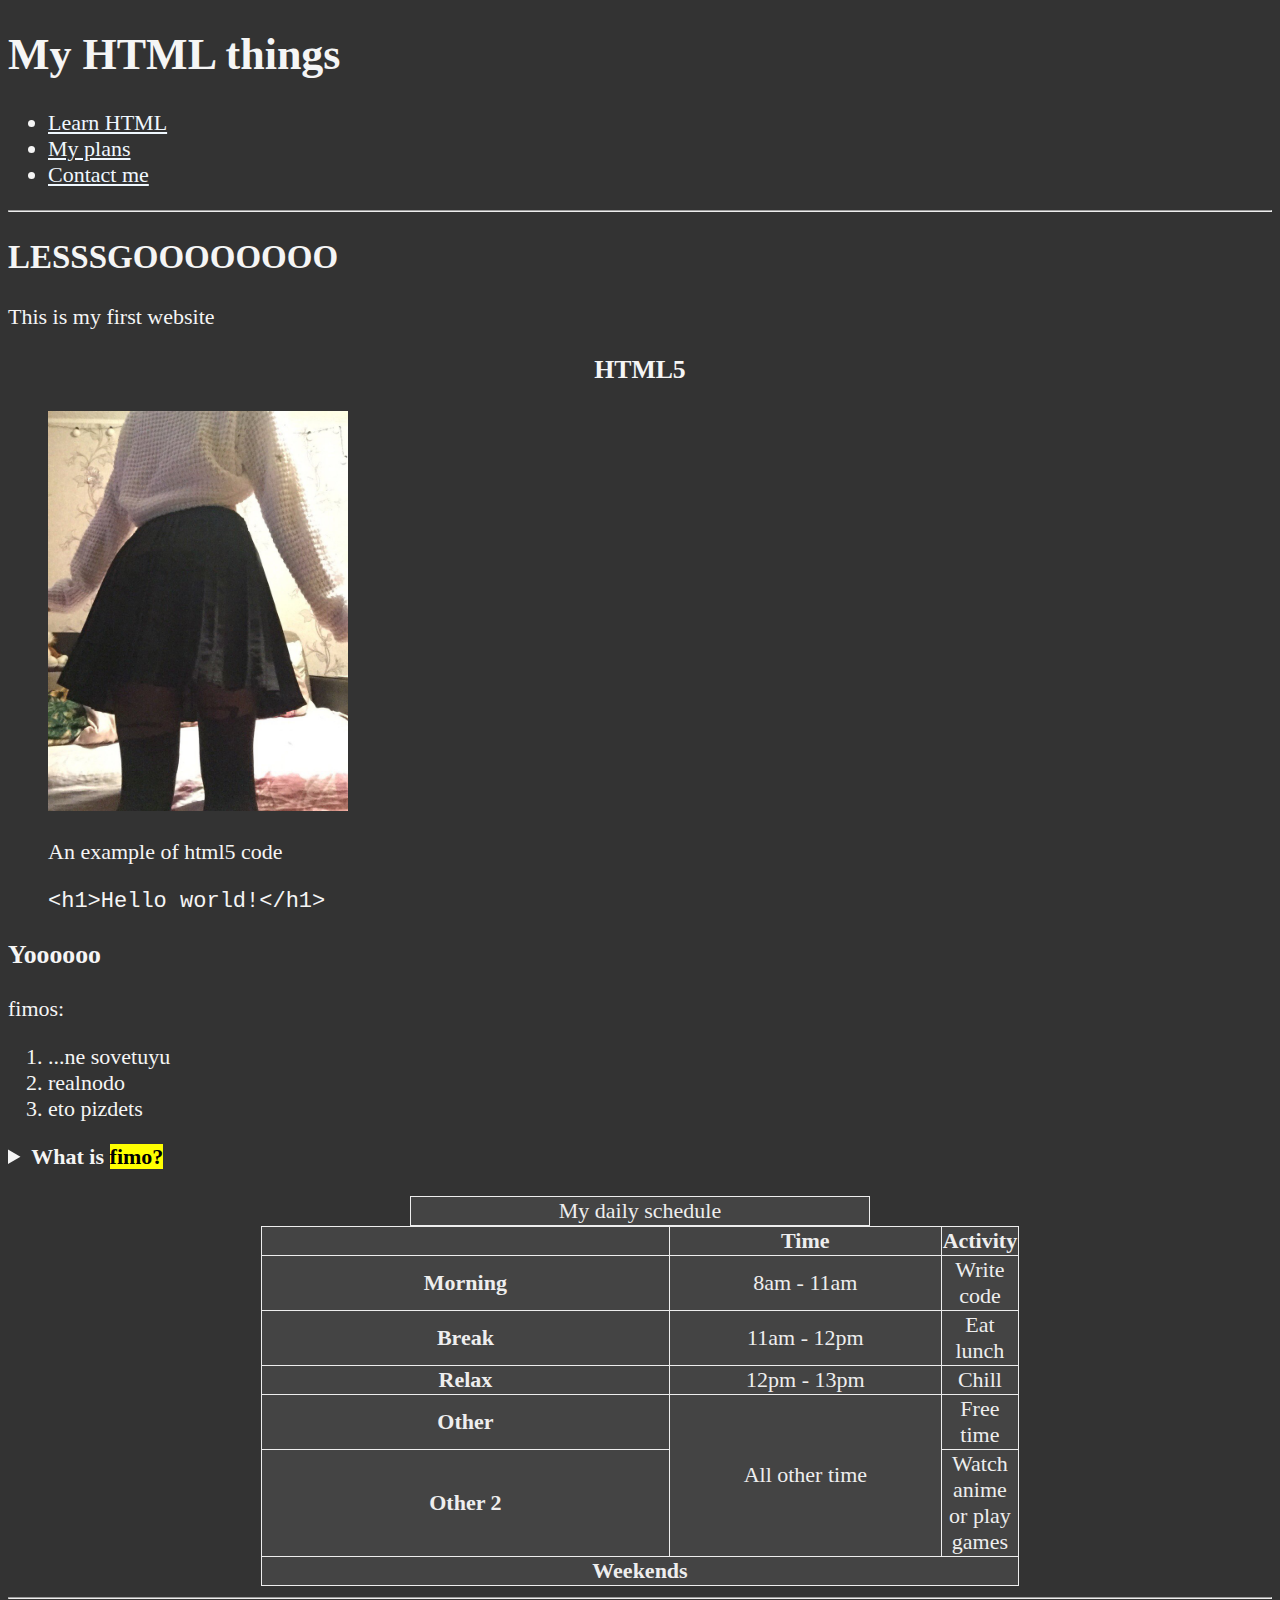
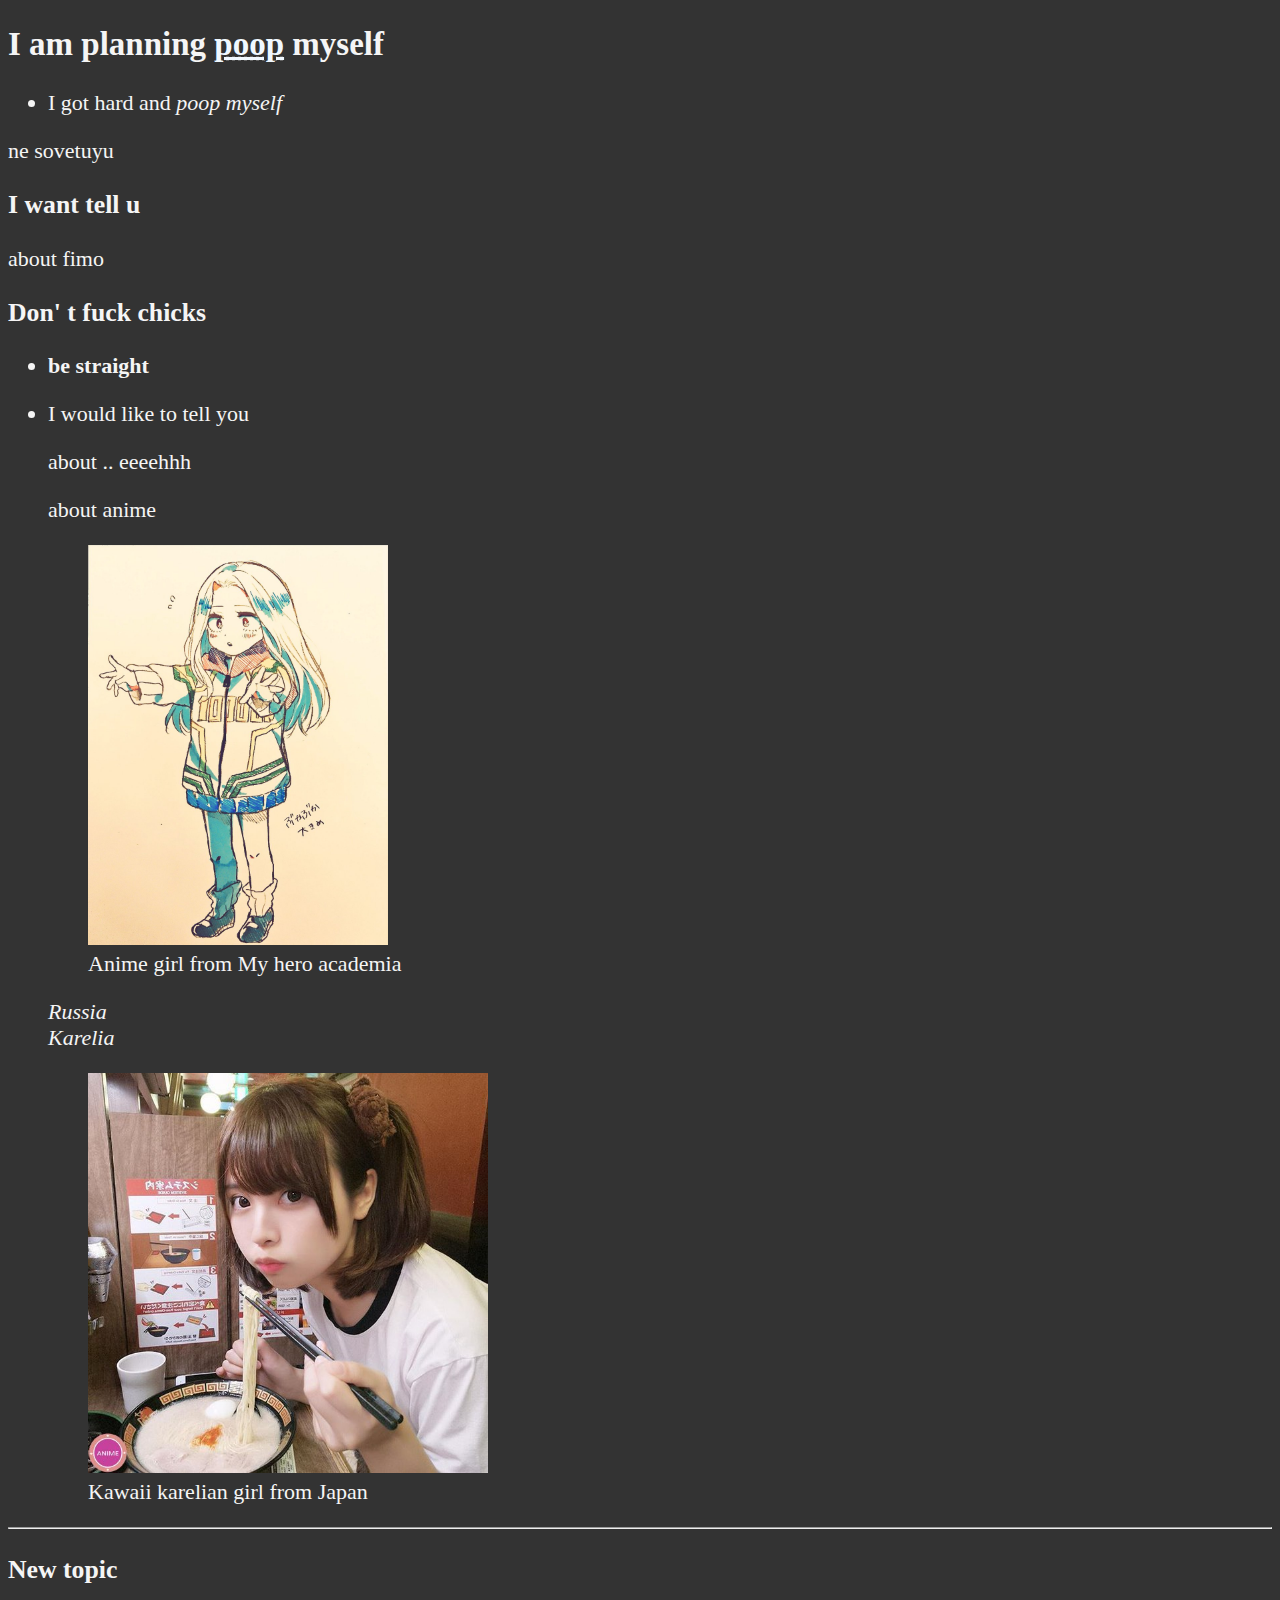
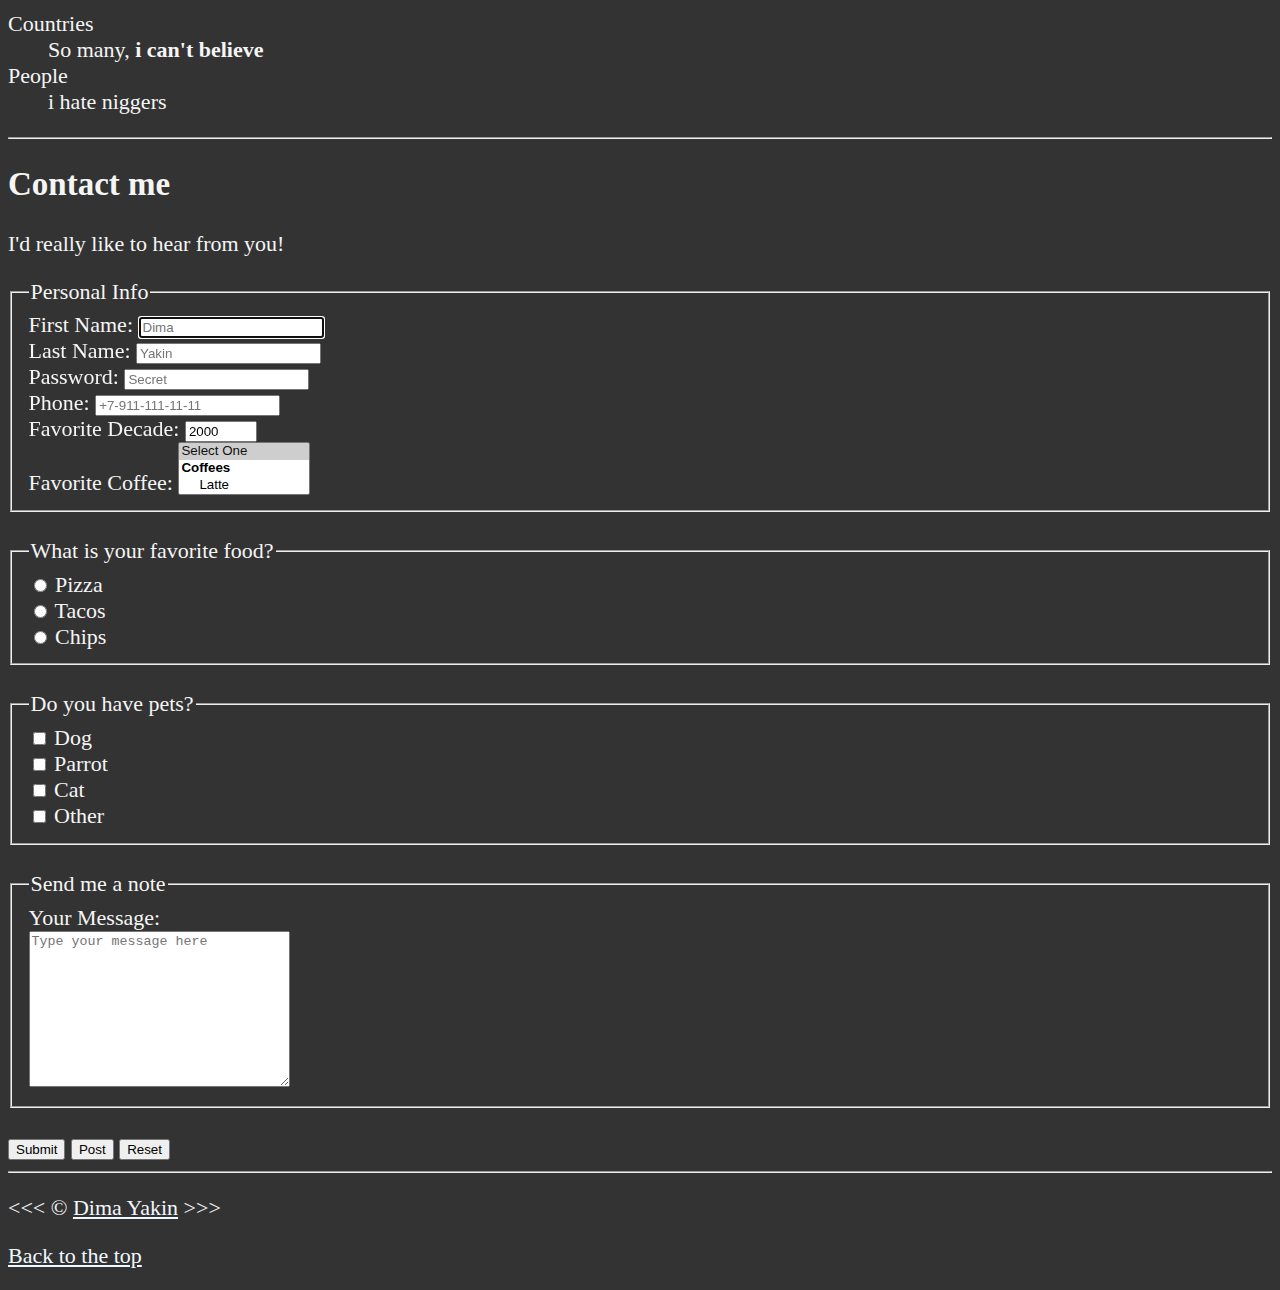
<file: 01_les/index.html>
<!DOCTYPE html>
<html lang="en">
  <head>
    <meta charset="UTF-8" />
    <meta name="author" content="Dmitry" />
    <meta name="description" content="This page is cool" />
    <title>My first website</title>
    <link rel="icon" href="html.png" type="image/x-icon" />
    <link rel="stylesheet" href="main.css" type="text/css" />
  </head>
  <body>
    <header>
      <h1>My HTML things</h1>

      <nav aria-label="primary-navigation">
        <ul>
          <li>
            <a href="#html">Learn HTML</a>
          </li>
          <li>
            <a href="#plans">My plans</a>
          </li>
          <li>
            <a href="#contact">Contact me</a>
          </li>
        </ul>
      </nav>
    </header>

    <hr />

    <main>
      <article id="html">
        <h2>LESSSGOOOOOOOO</h2>
        <p>This is my first website</p>
        <section>
          <h3 style="text-align: center">HTML5</h3>
          <figure>
            <img
              src="img/2.jpg"
              alt="Cute girl who learning HTML5"
              title="Cute girl"
              width="300"
              height="400"
            />
          </figure>
          <figure>
            <figcaption>An example of html5 code</figcaption>
            <p>
              <code> &lt;h1&gt;Hello world!&lt;/h1&gt; </code>
            </p>
          </figure>
        </section>
        <section>
          <h3>Yoooooo</h3>

          <p>fimos:</p>
          <ol>
            <li>...ne sovetuyu</li>
            <li>realnodo</li>
            <li>eto pizdets</li>
          </ol>
          <aside>
            <details>
              <summary>
                <strong>What is <mark>fimo?</mark></strong>
              </summary>
              <p>It's fimos <time datetime="09:00"> 9 pm </time></p>
            </details>
          </aside>
          <br />
          <table>
            <caption>
              My daily schedule
            </caption>
            <thead>
              <tr>
                <th>&nbsp;</th>
                <th scope="col">Time</th>
                <th scope="col">Activity</th>
              </tr>
            </thead>
            <tbody>
              <tr>
                <th scope="row">Morning</th>
                <td>
                  <time datetime="08:00">8am</time> -
                  <time datetime="11:00">11am</time>
                </td>
                <td>Write code</td>
              </tr>
              <tr>
                <th scope="row">Break</th>
                <td>
                  <time datetime="11:00">11am</time> -
                  <time datetime="12:00">12pm</time>
                </td>
                <td>Eat lunch</td>
              </tr>
              <tr>
                <th scope="row">Relax</th>
                <td>
                  <time datetime="12:00">12pm</time> -
                  <time datetime="13:00">13pm</time>
                </td>
                <td>Chill</td>
              </tr>
              <tr>
                <th scope="row">Other</th>
                <td rowspan="2">All other time</td>
                <td>Free time</td>
              </tr>
              <tr>
                <th scope="row">Other 2</th>
                <td>Watch anime or play games</td>
              </tr>
            </tbody>
            <tfoot>
              <tr>
                <td colspan="3">
                  <strong>Weekends</strong>
                </td>
              </tr>
            </tfoot>
          </table>
        </section>
      </article>

      <hr />

      <article id="plans">
        <section>
          <h2>
            I am planning
            <abbr title="peepee"
              ><a
                href="https://www.google.ru/search?q=poop&newwindow=1&sca_esv=b848d1a43a479422&source=hp&biw=1858&bih=980&ei=fJzIZ5ngNdu5wPAPw5a-yA4&iflsig=ACkRmUkAAAAAZ8iqjHfS_KIVOBQoUYCbo69yAQKTnSS2&ved=0ahUKEwiZjsKuzfOLAxXbHBAIHUOLD-kQ4dUDCBc&uact=5&oq=poop&gs_lp=[base64]&sclient=img&udm=2"
              >
                poop</a
              ></abbr
            >
            myself
          </h2>
          <ul>
            <li>I got hard and <em>poop myself</em></li>
          </ul>
          <p>ne sovetuyu</p>
        </section>

        <section>
          <h3>I want tell u</h3>
          <p>about fimo</p>

          <h3>Don' t fuck chicks</h3>
          <ul>
            <li>
              <p><strong>be straight</strong></p>
            </li>
            <li>
              <p>I would like to tell you</p>
              <p>about .. eeeehhh</p>
              <p>about anime</p>
              <figure>
                <img
                  src="img/1.jpg"
                  alt="anime girl"
                  width="300"
                  height="400"
                  title="anime girl"
                  loading="lazy"
                />
                <figcaption>Anime girl from My hero academia</figcaption>
              </figure>
              <address>
                Russia <br />
                Karelia
              </address>
              <figure>
                <img
                  src="img/3.jpg"
                  alt="Usual karelian girl"
                  title="karelian girl"
                  width="400"
                  height="400"
                  loading="lazy"
                />
                <figcaption>Kawaii karelian girl from Japan</figcaption>
              </figure>
            </li>
          </ul>
        </section>
        <hr />

        <h3>New topic</h3>
        <dl>
          <dt>Countries</dt>
          <dd>So many, <strong>i can't believe </strong></dd>
          <dt>People</dt>
          <dd>i hate niggers</dd>
        </dl>
      </article>

      <hr />

      <article id="contact">
        <h2>Contact me</h2>
        <p>I'd really like to hear from you!</p>

        <form action="https://httpbin.org/get" method="get">
          <fieldset>
            <legend>Personal Info</legend>
            <div>
              <label for="firstName">First Name:</label>
              <input
                type="text"
                name="firstName"
                id="firstName"
                placeholder="Dima"
                autocomplete="on"
                required
                autofocus
              />
            </div>
            <div>
              <label for="lastsName">Last Name:</label>
              <input
                type="text"
                name="lastsName"
                id="lastsName"
                placeholder="Yakin"
                autocomplete="on"
                required
              />
            </div>
            <div>
              <label for="password">Password:</label>
              <input
                type="password"
                name="password"
                id="password"
                placeholder="Secret"
                autocomplete="on"
                required
              />
            </div>
            <div>
              <label for="Phone">Phone:</label>
              <input
                type="tel"
                name="Phone"
                id="Phone"
                placeholder="+7-911-111-11-11"
                autocomplete="on"
                required
                pattern="^\+7-\d{3}-\d{3}-\d{2}-\d{2}$"
              />
            </div>
            <div>
              <label for="decade">Favorite Decade:</label>
              <input
                type="number"
                name="decade"
                id="decade"
                min="1950"
                max="2020"
                step="10"
                value="2000"
                required
              />
            </div>
            <!-- selected - нужное, но необязательное, свойство, чтобы выбрать какой элемент по умолчанию будет отображаться в начале -->
            <div>
              <label for="coffee">Favorite Coffee:</label>
              <select name="coffee" id="coffee" multiple size="3">
                <option value="none" selected>Select One</option>
                <optgroup label="Coffees">
                  <option value="latte">Latte</option>
                </optgroup>
                <optgroup label="Some more Coffees">
                  <option value="espresso">Espresso</option>
                  <option value="cappuccino">Cappuccino</option>
                  <option value="black">Black</option>
                </optgroup>
                <option value="other">Other</option>
              </select>
            </div>
            <!--  <div>
            <label for="coffee">Favorite Coffee:</label>
            <input type="text" name="coffee" id="coffee" list="coffees">
              <datalist id="coffees">
                <option value="Latte"></option>
                <option value="Espresso"></option>
                <option value="Cappuccino"></option>
                <option value="Black"></option>
                <option value="Other"></option>
              </datalist>
          </div>  -->
          </fieldset>
          <br />
          <fieldset>
            <legend>What is your favorite food?</legend>
            <div>
              <input type="radio" name="food" id="pizza" value="pizza" />
              <label for="pizza">Pizza</label>
            </div>
            <div>
              <input type="radio" name="food" id="tacos" value="tacos" />
              <label for="tacos">Tacos</label>
            </div>
            <div>
              <input type="radio" name="food" id="Chips" value="Chips" />
              <label for="Chips">Chips</label>
            </div>
          </fieldset>
          <br />
          <fieldset>
            <legend>Do you have pets?</legend>
            <div>
              <input type="checkbox" name="pets" id="dog" value="dog" />
              <label for="dog">Dog</label>
            </div>
            <div>
              <input type="checkbox" name="pets" id="parrot" value="parrot" />
              <label for="parrot">Parrot</label>
            </div>
            <div>
              <input type="checkbox" name="pets" id="cat" value="cat" />
              <label for="cat">Cat</label>
            </div>
            <div>
              <input type="checkbox" name="pets" id="Other" value="Other" />
              <label for="Other">Other</label>
            </div>
          </fieldset>
          <br />
          <fieldset>
            <legend>Send me a note</legend>
            <label for="message">Your Message:</label>
            <br />
            <textarea
              name="message"
              id="message"
              cols="30"
              rows="10"
              placeholder="Type your message here"
            ></textarea>
          </fieldset>
          <br />

          <button type="submit">Submit</button>
          <button
            type="submit"
            formaction="https://httpbit.org/post"
            formmethod="post"
          >
            Post
          </button>
          <button type="reset">Reset</button>
        </form>
      </article>
    </main>
    <hr />
    <footer>
      <p>
        &lt;&lt;&lt; &copy; <a href="about.html">Dima Yakin</a> &gt;&gt;&gt;
      </p>
      <p>
        <a href="#">Back to the top</a>
      </p>
    </footer>
  </body>
</html>
</file>
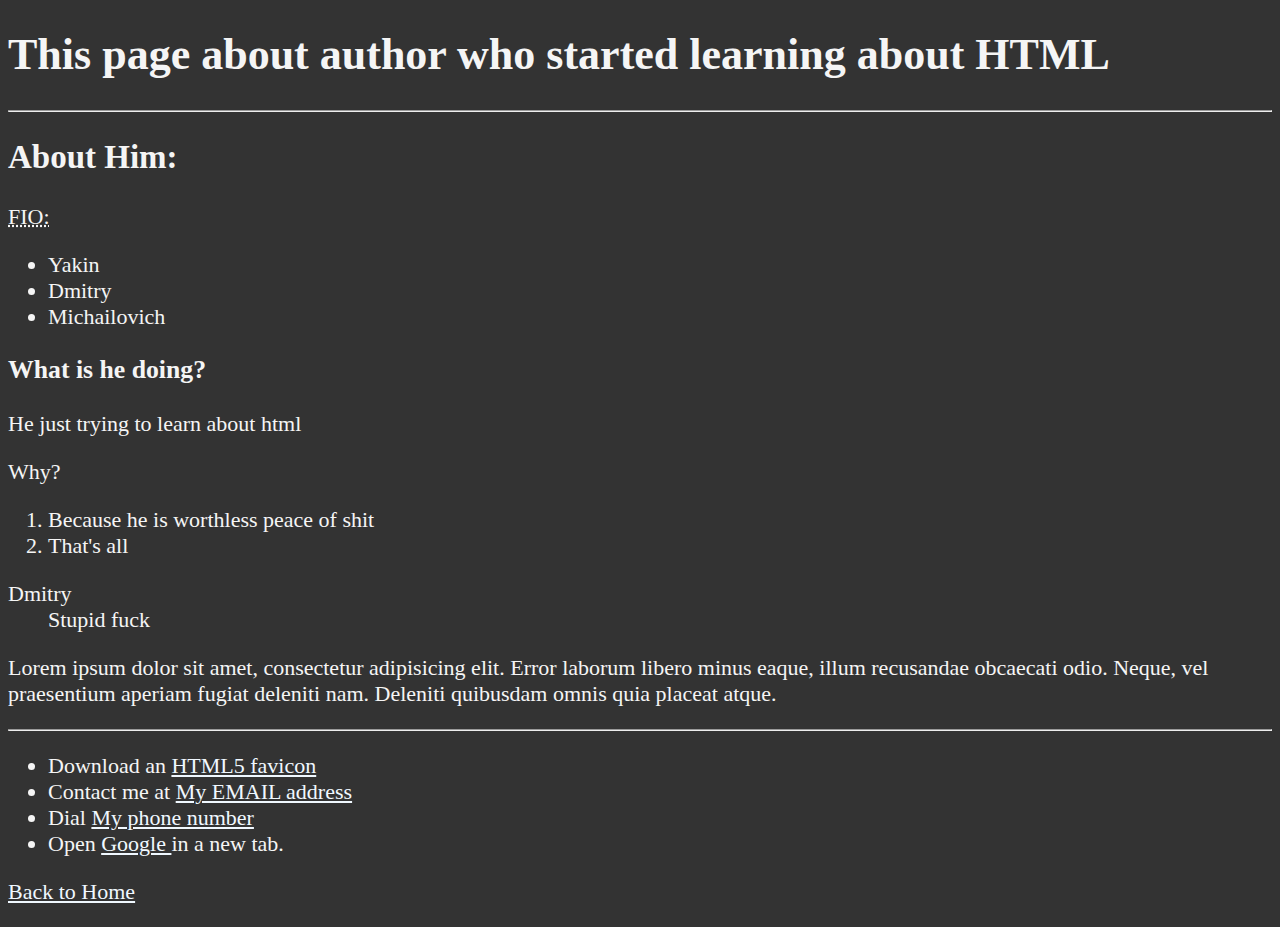
<file: 01_les/about.html>
<!DOCTYPE html>
<html lang="en">
<head>
    <meta charset="UTF-8">
    <meta name="author" content="Dmitry">
    <meta name="description" content="Information">
    <title>about me</title>
    <link rel="icon" href="html.png" type="image/x-icon">
    <link rel="stylesheet" href="main.css" type="text/css">
</head>

<body>

<h1> This page about author who started learning about HTML</h1>

<hr>

<h2> About Him: </h2>

<p> <abbr title="Surname, Name, Second Name"> FIO:</abbr> </p>
<ul>
    <li>Yakin</li>
    <li>Dmitry</li>
    <li>Michailovich</li>
</ul>

<h3> What is he doing?</h3>

<p>He just trying to learn about html</p>
<p>Why?</p>

<ol>
<li>Because he is worthless peace of shit</li>
<li> That's all</li>
</ol>

<dl>
<dt>
    Dmitry
</dt>
<dd>Stupid fuck</dd>
</dl>

<p>Lorem ipsum dolor sit amet, consectetur adipisicing elit. Error laborum libero minus eaque, illum recusandae obcaecati odio. Neque, vel praesentium aperiam fugiat deleniti nam. Deleniti quibusdam omnis quia placeat atque.</p>
<hr>

<ul>
    <li> Download an <a href="html.png">HTML5 favicon</a></li>
    <li> 
        Contact me at <a href="mailto:random@email.com" > My EMAIL address </a>
    </li>
    <li>
        Dial <a href="tel:+1234123412"> My phone number</a>
    </li>
    <li>
      Open  <a href="https://www.google.com/" target="_blank"> Google </a> in a new tab.
    </li>
</ul>

<p>
    <a href="/">Back to Home</a>
</p>

</body>
</html>
</file>
<file: 01_les/main.css>
html{
    font-size: 22px
}
body{
    background-color: #333;
    color: whitesmoke;
}

a{
    color: aliceblue
}

a:visited{
    color:aqua
}

a:hover, a:active{
    color: #eee
}
table, tr,th,td,caption{
    border: 1px solid #eee;
    border-collapse: collapse;
    padding: 1px;
    text-align: center;
    margin: 0 auto;
    width: 60%;
    background-color: #444;
    color: #eee;
}
</file>
